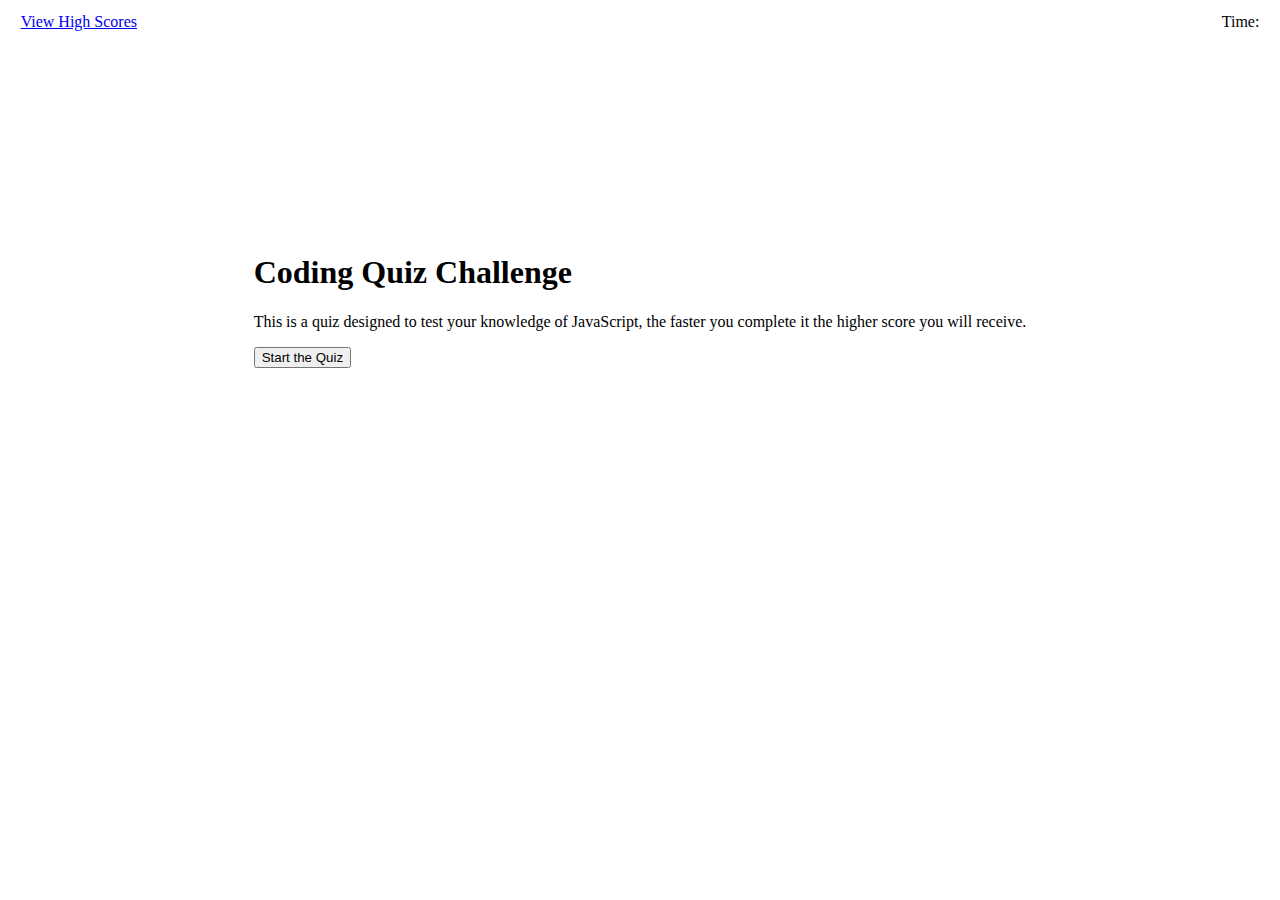
<file: index.html>
<!DOCTYPE html>
<html lang="en">
<head>
    <meta charset="UTF-8">
    <meta http-equiv="X-UA-Compatible" content="IE=edge">
    <meta name="viewport" content="width=device-width, initial-scale=1.0">
    <title>JavaScript Quiz</title>
    <link rel="Stylesheet" href="./assets/css/style.css">

</head>
<body>
    <header>
        <div id="highScoreLink"> <a href="./scoreboard.html">View High Scores</a></div>
        <div id="timer">Time: <span id="counter"> </span> </div>
    </header>
    <main>
        <section class="card card-revealed" id="startPage">
            <h1>Coding Quiz Challenge</h1>

            <p>This is a quiz designed to test your knowledge of JavaScript, the faster you complete it the higher score you will receive. </p>

            <button id="startBtn">Start the Quiz</button>
        </section>

        <section class="card card-hidden" id="questionPage">
            <h2 id="question"> </h2>
                <div type="A" class="guesses" id="answers"> 
                
                </div>
            <div id="rightOrWrong"> </div>
            
        </section>

        <section class="card card-hidden" id="submissionPage">
            <h2> All Done</h2>
                <p> Your final score is ...<span id="finalScore"></span></p>
            
                <p> Enter intials: <input type="text" id="initials"></p>
                <button id="submit">Submit</button>
        </section>

    </main>
    <script src="./assets/javascript/quiz.js"></script>
</body>
</html>
</file>
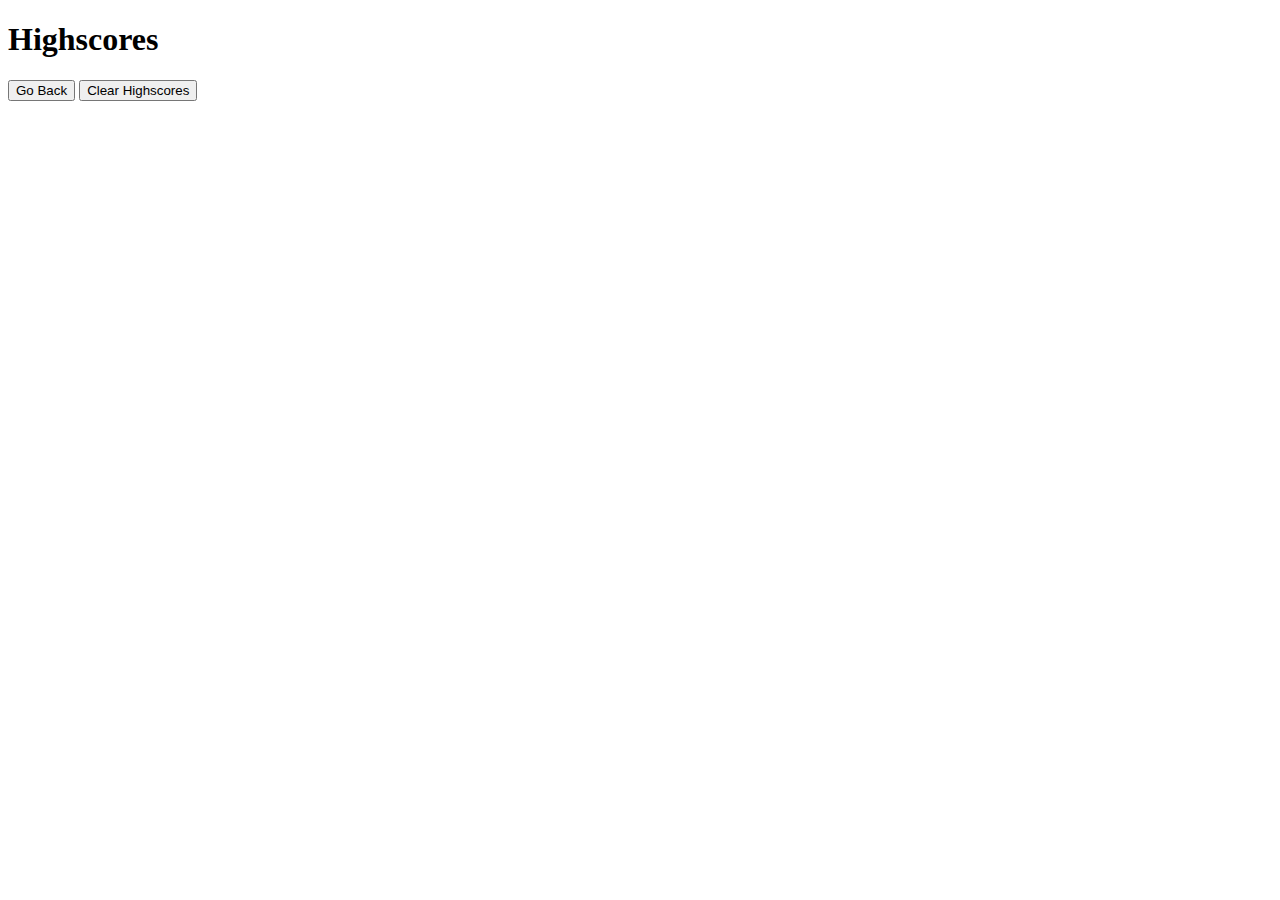
<file: scoreboard.html>
<!DOCTYPE html>
<html lang="en">

<head>
  <meta charset="UTF-8" />
  <meta name="viewport" content="width=device-width, initial-scale=1.0" />
  <meta http-equiv="X-UA-Compatible" content="ie=edge" />
  <title>Highscores!</title>
  <link rel="stylesheet" href="./assets/css/style.css" />
</head>

<body>
  <div class="page">
    <h1>Highscores</h1>
    <ol id="highscores"></ol>

    <a href="index.html"><button class="btn">Go Back</button></a>

    <button id="reset" class="btn">Clear Highscores</button>
  </div>

  <script src="./assets/javascript/scoreboard.js"></script>

</body>

</html>
</file>
<file: assets/css/style.css>
body {
    box-sizing: border-box;
}

header {
    display: flex;
    justify-content: space-between;
    margin: 1%;
}

Main {
    display: flex;
    justify-content:center;
    align-items: center;
    padding: 15%;
}

.card-hidden {
    display: none;
}
.card-revealed {
    display: block;
}
</file>
